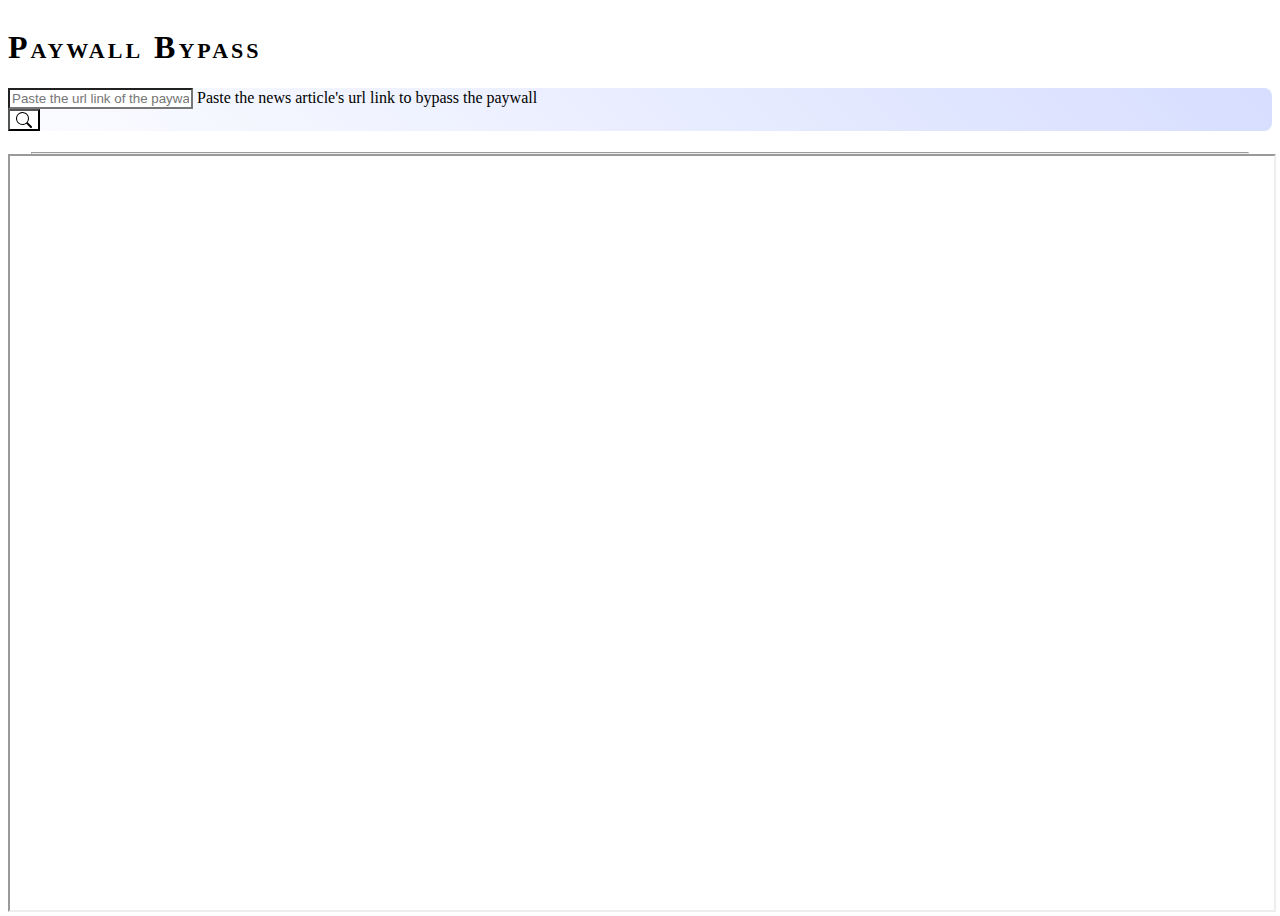
<file: index.html>
<html>
  <head>
    <!-- HOWTO
      https://medium.datadriveninvestor.com/how-to-bypass-any-paywall-for-free-df87832cbff7
    -->
    <title>Paywall Bypass</title>

     <!-- Load the application files -->
    <link href="./style.css" rel="stylesheet">
    <script defer type="text/javascript" src="./PaywallBypass.js"></script>

    <!-- Bootstrap -->
    <link href="https://cdn.jsdelivr.net/npm/bootstrap@5.2.0-beta1/dist/css/bootstrap.min.css" rel="stylesheet" integrity="sha384-0evHe/X+R7YkIZDRvuzKMRqM+OrBnVFBL6DOitfPri4tjfHxaWutUpFmBp4vmVor" crossorigin="anonymous">
    <script src="https://cdn.jsdelivr.net/npm/bootstrap@5.2.0-beta1/dist/js/bootstrap.bundle.min.js" integrity="sha384-pprn3073KE6tl6bjs2QrFaJGz5/SUsLqktiwsUTF55Jfv3qYSDhgCecCxMW52nD2" crossorigin="anonymous"></script>


  </head>


  <body style="display: flex; flex-flow: column; height: 100%;">
  

    <!--Search Bar Panel-->
    <div class="container" style="flex: 0 1 auto;">

      <!--Collapsable Navbar-->
      <div class="pos-f-t">
        <div class="collapse show" id="navbarToggleExternalContent">
            
          <!--Search Bar-->
          <div class="row justify-content-center">
            <h1 class="text-center my-3" style="">
              Paywall Bypass
            </h1>
            <div class="col-xl-8">
              <div class="input-group">
                <div class="form-floating flex-grow-1">
                  <input id="articleUrlInput" class="form-control rounded-0 rounded-start" type="text" placeholder="Paste the url link of the paywalled news article" aria-label="Paste the url link of the paywalled news article" aria-describedby="basic-addon2">
                  <label for="basic-addon2">Paste the news article's url link to bypass the paywall</label>
                </div>
                <button class="btn btn-outline-secondary" type="button" id="button-addon2" onclick="onSearchClick()">
                  <svg xmlns="http://www.w3.org/2000/svg" width="16" height="16" fill="currentColor" class="bi bi-search" viewBox="0 0 16 16">
                    <path d="M11.742 10.344a6.5 6.5 0 1 0-1.397 1.398h-.001c.03.04.062.078.098.115l3.85 3.85a1 1 0 0 0 1.415-1.414l-3.85-3.85a1.007 1.007 0 0 0-.115-.1zM12 6.5a5.5 5.5 0 1 1-11 0 5.5 5.5 0 0 1 11 0z"/>
                  </svg>
                </button>
              </div>
            </div>
          </div>
            
        </div>

        <nav class="navbar navbar-light" id="navbarToggleButton">
          <button class="navbar-toggler" type="button" data-bs-toggle="collapse" data-bs-target="#navbarToggleExternalContent" aria-controls="navbarToggleExternalContent" aria-expanded="false" aria-label="Toggle navigation">
            <span class="navbar-toggler-icon"></span>Paywall Bypass
          </button>
        </nav>

      </div>
      


    </div>
    <hr style="margin: 0; width: 95vw; align-self: center;"/>
    
    <!-- News Iframe-->
    <div style="flex: 1 1 auto;">
      <iframe sandbox id="articleIframe" style="width:100%; height:100%" onload=""></iframe>
    </div>
    

    
  </body>

</html>
</file>
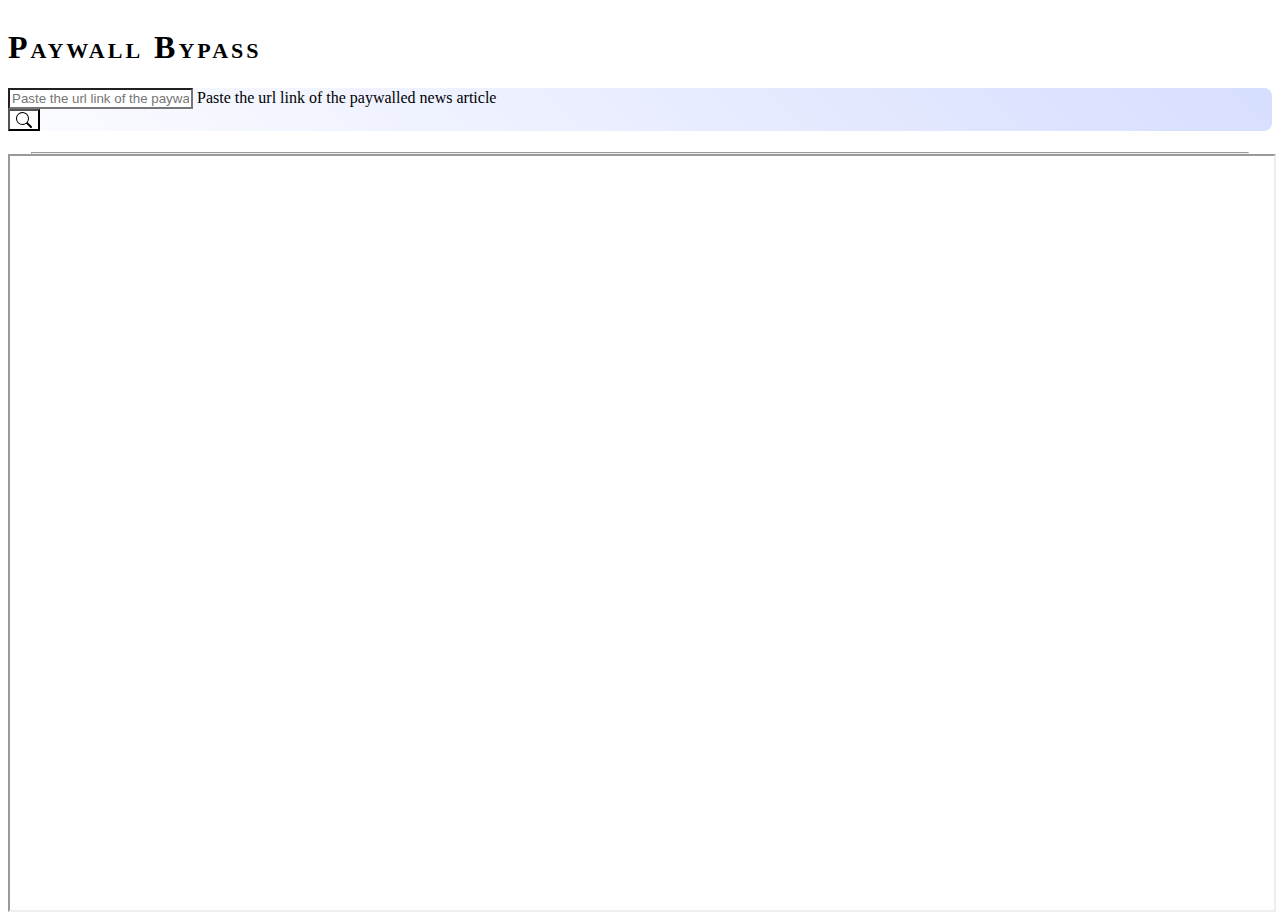
<file: Paywall Bypass.html>
<html>
  <head>
    <!-- HOWTO
      https://medium.datadriveninvestor.com/how-to-bypass-any-paywall-for-free-df87832cbff7
    -->
    <title>Paywall Bypass</title>

    <link href="https://cdn.jsdelivr.net/npm/bootstrap@5.2.0-beta1/dist/css/bootstrap.min.css" rel="stylesheet" integrity="sha384-0evHe/X+R7YkIZDRvuzKMRqM+OrBnVFBL6DOitfPri4tjfHxaWutUpFmBp4vmVor" crossorigin="anonymous">
    <script src="https://cdn.jsdelivr.net/npm/bootstrap@5.2.0-beta1/dist/js/bootstrap.bundle.min.js" integrity="sha384-pprn3073KE6tl6bjs2QrFaJGz5/SUsLqktiwsUTF55Jfv3qYSDhgCecCxMW52nD2" crossorigin="anonymous"></script>

  </head>


  <body style="display: flex; flex-flow: column; height: 100%;">
  

    <!--Search Bar Panel-->
    <div class="container" style="flex: 0 1 auto;">

      <!--Collapsable Navbar-->
      <div class="pos-f-t">
        <div class="collapse show" id="navbarToggleExternalContent">
            
          <!--Search Bar-->
          <div class="row justify-content-center">
            <h1 class="text-center my-3" style="">
              Paywall Bypass
            </h1>
            <div class="col-xl-8">
              <div class="input-group">
                <div class="form-floating flex-grow-1">
                  <input id="articleUrlInput" class="form-control rounded-0 rounded-start" type="text" placeholder="Paste the url link of the paywalled news article" aria-label="Paste the url link of the paywalled news article" aria-describedby="basic-addon2">
                  <label for="basic-addon2">Paste the url link of the paywalled news article</label>
                </div>
                <button class="btn btn-outline-secondary" type="button" id="button-addon2" onclick="onSearchClick()">
                  <svg xmlns="http://www.w3.org/2000/svg" width="16" height="16" fill="currentColor" class="bi bi-search" viewBox="0 0 16 16">
                    <path d="M11.742 10.344a6.5 6.5 0 1 0-1.397 1.398h-.001c.03.04.062.078.098.115l3.85 3.85a1 1 0 0 0 1.415-1.414l-3.85-3.85a1.007 1.007 0 0 0-.115-.1zM12 6.5a5.5 5.5 0 1 1-11 0 5.5 5.5 0 0 1 11 0z"/>
                  </svg>
                </button>
              </div>
            </div>
          </div>
            
        </div>

        <nav class="navbar navbar-light" id="navbarToggleButton">
          <button class="navbar-toggler" type="button" data-bs-toggle="collapse" data-bs-target="#navbarToggleExternalContent" aria-controls="navbarToggleExternalContent" aria-expanded="false" aria-label="Toggle navigation">
            <span class="navbar-toggler-icon"></span>Paywall Bypass
          </button>
        </nav>

      </div>
      


    </div>
    <hr style="margin: 0; width: 95vw; align-self: center;"/>
    
    <!-- News Iframe-->
    <div style="flex: 1 1 auto;">
      <iframe sandbox id="articleIframe" style="width:100%; height:100%" onload=""></iframe>
    </div>
    

    <script>

      function onSearchClick() {
        var articleUrlInput = window.document.getElementById("articleUrlInput");
        var navbarToggleButton = window.document.getElementById("navbarToggleButton");


        articleIframe.src = articleUrlInput.value;
        //articleIframe.style.minHeight  = "85vh";
        //articleIframe.style = "position: relative; top: 0; left: 0; width: 100%; height: 100vh;"
      }

      function onFrameLoad() {
        new bootstrap.Collapse(window.document.getElementById("navbarToggleExternalContent"))
        var navbarToggleButton = window.document.getElementById("navbarToggleButton").classList.add("show");
      }

      // watch for iframe src change events
      new MutationObserver(function(mutations) {
        mutations.some(function(mutation) {
          if (mutation.type === 'attributes' && mutation.attributeName === 'src') {
            //console.log(mutation);
            //console.log('Old src: ', mutation.oldValue);
            //console.log('New src: ', mutation.target.src);
            onFrameLoad()
            return true;
          }

          return false;
        });
      }).observe(document.body, {
        attributes: true,
        attributeFilter: ['src'],
        attributeOldValue: true,
        characterData: false,
        characterDataOldValue: false,
        childList: false,
        subtree: true
      });

    </script>

    <style>

    h1 {
      letter-spacing: 3px;
      font-family: Times;
      font-variant-caps: small-caps;
    }

      #navbarToggleButton {
        opacity:0;
        margin-left:-200px;

      }

      #navbarToggleButton.show{
        opacity:1;
        transition: all 1s cubic-bezier(0.18, 0.89, 0.32, 1.28) 0.5s;
        margin-left: 0px;
      }

    
      input  {
          background: rgba(255,255,255,0.9)!important;
      }

      #button-addon2:not(:hover) {
        background: rgba(255,255,255,0.8)!important;
      }

      .input-group {
        /*background: linear-gradient(-45deg, #ee775280, #e73c7e80, #23a6d580, #23d5ab80);background:linear-gradient(-0.25turn, #3f87a6, #ebf8e1, #f69d3c);*/ 
      /**/
        background:linear-gradient(45deg, #ffffff, #ced7ff, #ffffff, #f69d3c);
        background-size: 400% 400%;
        border-radius: 0.5rem;
        animation: gradient 15s ease infinite;
      }
        


      @keyframes gradient {
          0% {
              background-position: 0% 50%;
          }
          50% {
              background-position: 100% 50%;
          }
          100% {
              background-position: 0% 50%;
          }
      }

    </style>
  </body>

</html>
</file>
<file: style.css>
h1 {
  letter-spacing: 3px;
  font-family: Times;
  font-variant-caps: small-caps;
}

  #navbarToggleButton {
    opacity:0;
    margin-left:-200px;

  }

  #navbarToggleButton.show{
    opacity:1;
    transition: all 1s cubic-bezier(0.18, 0.89, 0.32, 1.28) 0.5s;
    margin-left: 0px;
  }


  input  {
      background: rgba(255,255,255,0.9)!important;
  }

  #button-addon2:not(:hover) {
    background: rgba(255,255,255,0.8)!important;
  }

  .input-group {
    /*background: linear-gradient(-45deg, #ee775280, #e73c7e80, #23a6d580, #23d5ab80);background:linear-gradient(-0.25turn, #3f87a6, #ebf8e1, #f69d3c);*/ 
  /**/

    border-radius: 0.5rem;
    /* Background gradient transition animation */
    background:linear-gradient(45deg, #ffffff, #ced7ff, #ffffff, #f69d3c);
    background-size: 400% 400%;
    animation: gradient 15s ease infinite;
  }
    

  /* Background gradient transition animation */
  @keyframes gradient {
      0% {
          background-position: 0% 50%;
      }
      50% {
          background-position: 100% 50%;
      }
      100% {
          background-position: 0% 50%;
      }
  }
</file>
